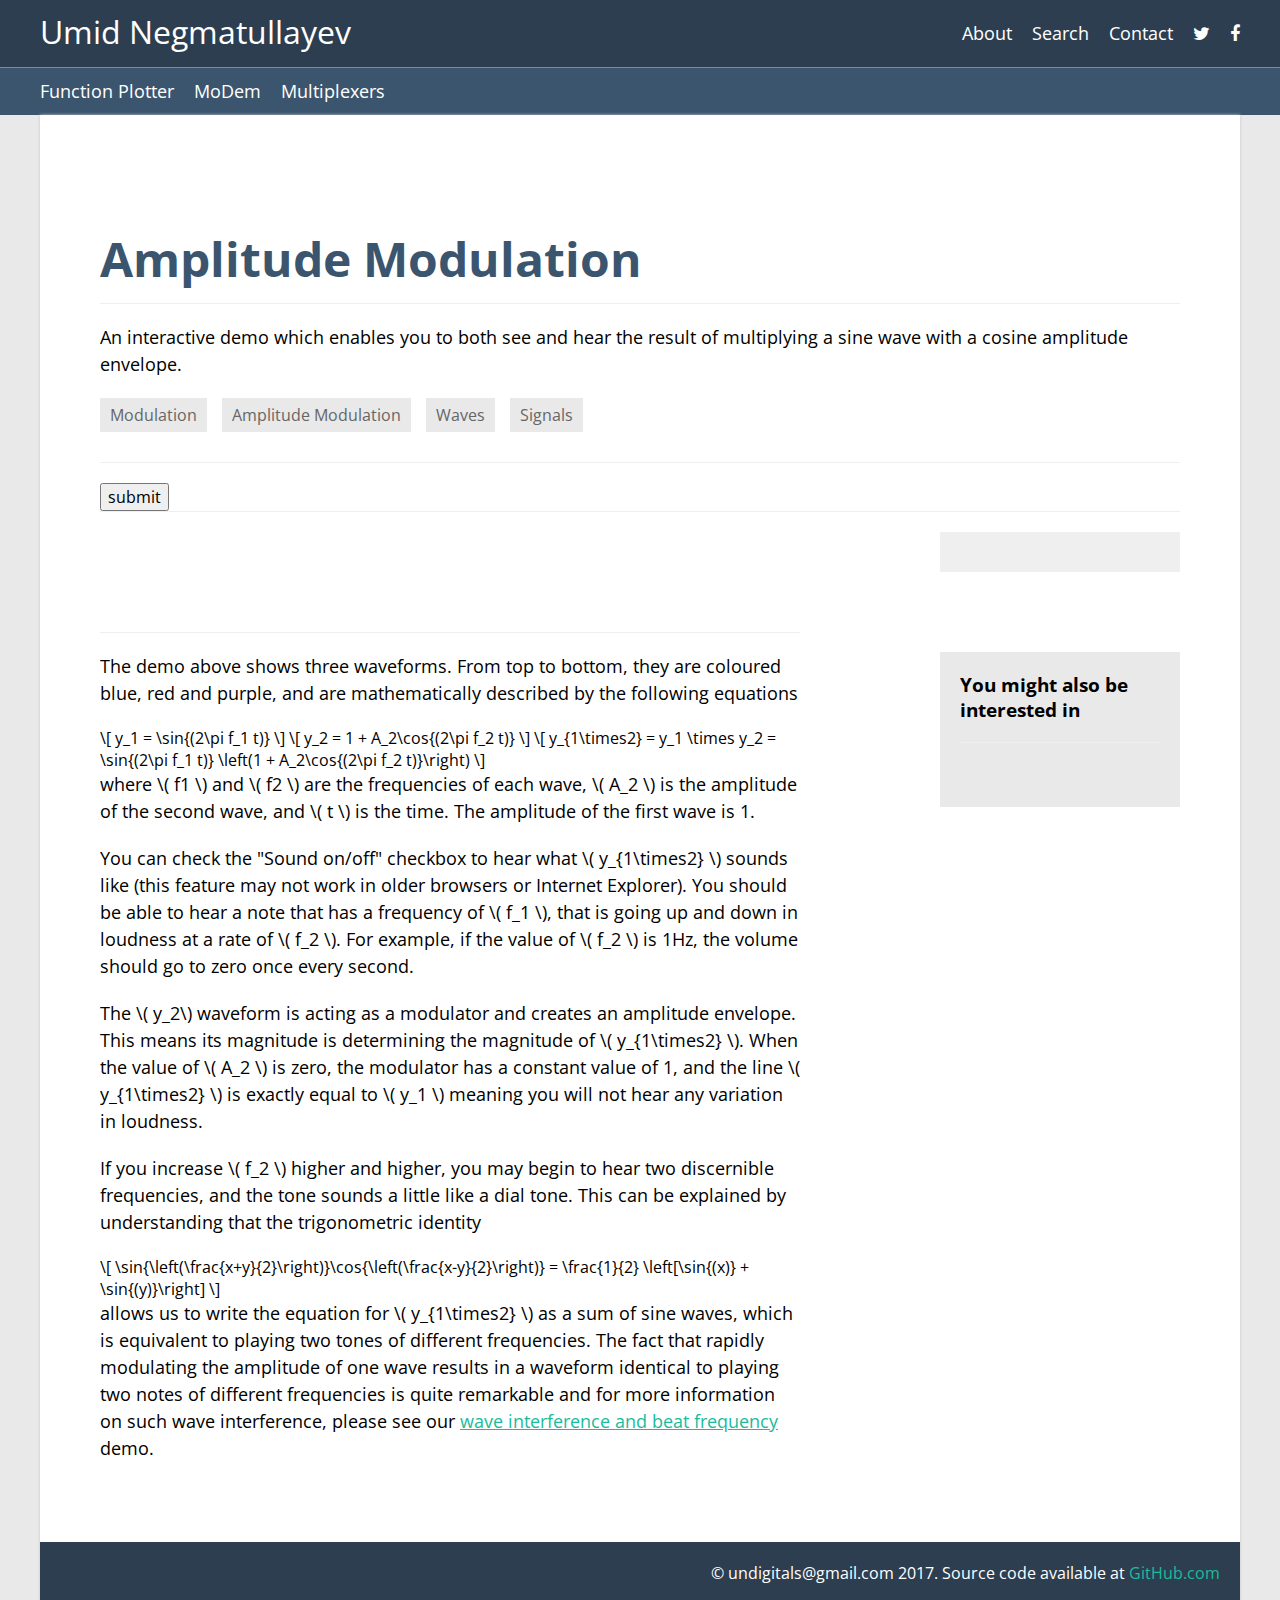
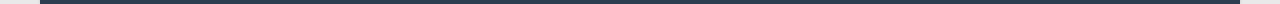
<file: demos/amplitude-modulation/index.html>
<!DOCTYPE html>
<html lang="en">
<head>
	<meta charset="utf-8">
	<title>Online amplitude modulation</title>
	<meta name="viewport" content="width=device-width, initial-scale=1.0">
	
	<link rel="shortcut icon" type="image/x-icon" href="/favicon.ico">
	<link rel="stylesheet" href="styles.css">
	<link rel="stylesheet" href="https://maxcdn.bootstrapcdn.com/font-awesome/4.5.0/css/font-awesome.min.css">

	
				<meta name="twitter:card" content="summary_large_image">
				<meta name="twitter:site" content="@AcademoOrg">
				<meta name="twitter:title" content="Amplitude Modulation">
				<meta name="twitter:description" content="An interactive demo which enables you to both see and hear the result of multiplying a sine wave with a cosine amplitude envelope.">
				<meta name="twitter:image" content="https://academo.org/demos/amplitude-modulation/twitter-card.png">
				<meta property="og:url"	content="https://academo.org/demos/amplitude-modulation/" />
				<meta property="og:site_name" content="Academo.org"/>
				<meta property="og:title" content="Amplitude Modulation"/>
				<meta property="og:description" content="An interactive demo which enables you to both see and hear the result of multiplying a sine wave with a cosine amplitude envelope."/>
				<meta property="og:image" content="https://academo.org/demos/amplitude-modulation/facebook-og.png" />
				<meta property="og:image:width" content="1200" /> 
				<meta property="og:image:height" content="630" />
				<style type="text/css" class='demo-specific-styles'>
.grid-background {
  fill: #ddd;
}
.grid line, .axis line {
  stroke: #333;
  stroke-opacity: .15;
}
.grid .minor line {
  stroke-opacity: .15;
}
.grid text {
  display: none;
}
.axis line {
  stroke: #000;
}
.axis path,
.grid path {
  display: none;
}
.axis text { 
	font-size: 13px;
}
				</style>
	
 
	<!-- HTML5 shim, for IE6-8 support of HTML5 elements -->
	<!--[if lt IE 9]>
		<script src="http://html5shim.googlecode.com/svn/trunk/html5.js"></script>
	<![endif]-->

</head>

<body class='body--shaded '>

	<div class="header">
		<div class="header-upper">
			<div class="header-inner">
				<a class="logo" href="/">Umid Negmatullayev</a>
				<ul class="nav nav--primary">
					<li><a class="" href="/about/">About</a></li>
					<li><a class="" href="/search/">Search</a></li>
					<li><a class="" href="/contact/">Contact</a></li>
					<li class="social--twitter"><a target='_blank' href="https://twitter.com/AcademoOrg"><i class="fa fa-twitter"></i></a></li>
					<li class="social--facebook"><a target='_blank' href="https://facebook.com/academo.org"><i class="fa fa-facebook"></i></a></li>
				</ul>
			</div>
		</div>
		<div class="header-lower">
			<div class="header-inner">
				<ul class="nav nav--secondary">
					<li><a class="mobile-show " href="/demos/">Browse all demos</a></li>
					<li><a class="mobile-hide active" href="/demos/functionPlotter/index.html">Function Plotter</a></li>
                    <li><a class="mobile-hide " href="/engineering/">MoDem</a></li>
                    <li><a class="mobile-hide " href="/engineering/">Multiplexers</a></li>
				</ul>
			</div>
		</div>
	</div>

	<div class="wrapper">
		<div class='sponsor-wrapper js-sponsor-wrapper'>
		</div>
		<div class="main">



<div class="preamble">
	<h1>Amplitude Modulation</h1>
	<hr>
	<p class="blurb">
		An interactive demo which enables you to both see and hear the result of multiplying a sine wave with a cosine amplitude envelope.
	</p>
	<p class="tags">
				<a href='/music'>Modulation</a>
				<a href='/engineering'>Amplitude Modulation</a>
				<a href='/physics/waves/'>Waves</a>
				<a href='/engineering/signals/'>Signals</a>
        
    </p>
    <hr>

<form method="POST" enctype="multipart/form-data" action="save.php" id="myForm">
	<input type="hidden" name="img_val" id="img_val" value="" />
</form>
    <button type="submit" onclick="capture();">submit</button>

    <hr>
</div>

<div id="demo"  class="">
    
</div>


<div class="clearfix" id='ui-container'>
    
</div>



<div class="demo-description">

    <hr>

    <p>
	The demo above shows three waveforms. From top to bottom, they are coloured blue, red and purple, and are mathematically described by the following equations
</p>

\[ y_1 = \sin{(2\pi f_1 t)} \]
\[ y_2 = 1 + A_2\cos{(2\pi f_2 t)} \]
\[ y_{1\times2} = y_1 \times y_2 =  \sin{(2\pi f_1 t)} \left(1 + A_2\cos{(2\pi f_2 t)}\right) \]

<p>
	where \( f1 \) and \( f2 \) are the frequencies of each wave, \( A_2 \) is the amplitude of the second wave, and
	 \( t \) is the time. The amplitude of the first wave is 1.
</p>

<p>
	You can check the "Sound on/off" checkbox to hear what \( y_{1\times2} \) sounds like (this feature may not work in older browsers or Internet Explorer). You should be able to hear a note that has a frequency of \( f_1 \), that is going up and down in loudness at a rate of \( f_2 \). For example, if the value of \( f_2 \) is 1Hz, the volume should go to zero once every second.
</p>

<p>
	The \( y_2\) waveform is acting as a modulator and creates an amplitude envelope. This means its magnitude is determining the magnitude of \( y_{1\times2} \). When the value of \( A_2 \) is zero, the modulator has a constant value of 1, and the line \( y_{1\times2} \) is exactly equal to \( y_1 \) meaning you will not hear any variation in loudness.
</p>

<p>
	If you increase \( f_2 \) higher and higher, you may begin to hear two discernible frequencies, and the tone sounds a little like a dial tone. This can be explained by understanding that the trigonometric identity
</p>

\[ \sin{\left(\frac{x+y}{2}\right)}\cos{\left(\frac{x-y}{2}\right)}  =  \frac{1}{2} \left[\sin{(x)} + \sin{(y)}\right] \]

<p>
	allows us to write the equation for \( y_{1\times2} \) as a sum of sine waves, which is equivalent to playing two tones of different frequencies. The fact that rapidly modulating the amplitude of one wave results in a waveform identical to playing two notes of different frequencies is quite remarkable and for more information on such wave interference, please see our <a href="/demos/wave-interference-beat-frequency">wave interference and beat frequency</a> demo.
</p>
			
	

	
	   
        <script type="text/javascript">
            /* * * CONFIGURATION VARIABLES: EDIT BEFORE PASTING INTO YOUR WEBPAGE * * */
            var disqus_shortname = 'academo'; // required: replace example with your forum shortname

            var disqus_config = function () {
				this.page.url = 'https://academo.org/demos/amplitude-modulation/';
				// this.page.identifier = 'a unique identifier for each page where Disqus is present';
				// this.page.title = 'a unique title for each page where Disqus is present';
		    };

            /* * * DON'T EDIT BELOW THIS LINE * * */
            (function() {
                var dsq = document.createElement('script'); dsq.type = 'text/javascript'; dsq.async = true;
                dsq.src = '//' + disqus_shortname + '.disqus.com/embed.js';
                (document.getElementsByTagName('head')[0] || document.getElementsByTagName('body')[0]).appendChild(dsq);
            })();
        </script>
        <noscript>Please enable JavaScript to view the <a href="http://disqus.com/?ref_noscript">comments powered by Disqus.</a></noscript>
    
    	        
 </div>

 <div class="sidebar">
	<h3>You might also be interested in</h3>
 	<hr>
 	<ul class="thumbnails">
	 	<li class='sponsored-tile js-sponsored-tile'>	</li>
 	</ul>
 </div>




<script src="//ajax.googleapis.com/ajax/libs/jquery/1.10.2/jquery.min.js"></script>
<script src="/js/all.js?v=1506008388"></script> 

<script type="text/javascript" src="js/html2canvas.js"></script>
<script type="text/javascript" src="js/jquery.plugin.html2canvas.js"></script>
		
<script type="text/javascript">
	function capture() {
		$('#demo').html2canvas({
			onrendered: function (canvas) {
                //Set hidden field's value to image data (base-64 string)
				$('#img_val').val(canvas.toDataURL("image/png"));
                //Submit the form manually
				document.getElementById("myForm").submit();
			}
		});
	}
</script>
			
					<script type="text/x-mathjax-config">
						MathJax.Hub.Config({
							TeX: {
								equationNumbers: {
									autoNumber: "AMS"
								},
							},
							"HTML-CSS": {
								styles: {
									".MathJax_Display": {
										"margin": "2.5em 0em",
										// "width": "auto",
										// "overflow-x": "scroll",
										// "overflow-y": "hidden"
									},
									".MathJax a": {
										"color": "#2C3E50",
										"font-size": "80%"
									}
								}
							}
						});
					</script>
					<script src="//cdn.mathjax.org/mathjax/latest/MathJax.js?config=TeX-AMS-MML_HTMLorMML" class='js-demo-external-library'></script>
					<script src="/js/lib/AudioContextMonkeyPatch.js" class='js-demo-library'></script>
					<script src="/js/lib/d3.v3.min.js" class='js-demo-library'></script>
					<script id='codepen-script'>
/* This code comes from Academo.org */
var demo = new Demo({
	ui: {
		f1: {
			title: "\\( f_{1} \\)",
			value: 400,
			// range: [230, 270],
			range: [1, 500],
			resolution: 0.1,
			units: "Hz",
			color: "rgb(66, 104, 180)"
		},
		f2: {
			title: "\\( f_{2} \\)",
			value: 6,
			// range: [230, 270],
			range: [1, 100],
			resolution: 0.1,
			units: "Hz",
			color: "#d62728"
		},
		amplitude2:{
			title: "\\( A_{2} \\)",
			value: 1,
			// range: [230, 270],
			range: [0,1],
			resolution: 0.01,
			color: "#d62728"
		},
		zoom: {
			title: "Zoom",
			value: 1,
			range: [1, 20],
			resolution: 0.1,
			input: "hidden",
			color: "rgb(33, 203, 156)"
		},
		overlay: {
			title: "Overlay waves",
			value: false
		},
		sound: {
			title: "Sound on/off",
			value: false
		}
	},
	// dataLength: 2000,
	data: [],
	defaultGain: 0.1,
	init: function(){
		this.updateZoomLevel();
		//see http://bl.ocks.org/mbostock/3019563
		this.margin = {top: 20, right: 20, bottom: 60, left: 20};
		this.width = $("#demo").width() - this.margin.left - this.margin.right;
		this.dataLength = this.width;
		this.height = 0.67* $("#demo").width() - this.margin.top - this.margin.bottom;
		var AudioContext = (window.AudioContext || window.webkitAudioContext || window.mozAudioContext || window.oAudioContext || window.msAudioContext);
		if (typeof AudioContext !== "undefined") {
		  this.audioContext = new AudioContext();
		  this.gainNode1 = this.audioContext.createGain();
		  this.gainNode2 = this.audioContext.createGain();
		  this.gainNode1.gain.value = this.defaultGain;
		  this.gainNode2.gain.value = this.defaultGain;
		  this.oscillator1 = this.audioContext.createOscillator();
		  this.oscillator1.type = 'sine';
		  this.oscillator1.frequency.value = this.ui.f1.value;
		  this.oscillator1.connect(this.gainNode1);
		  this.oscillator1.start(0);
		  this.oscillator2 = this.audioContext.createOscillator();
		  this.oscillator2.type = 'sine';
		  this.oscillator2.frequency.value = this.ui.f2.value;
		  this.oscillator2.connect(this.gainNode2);
		  this.oscillator2.start(0);
		  // this.gainNode1.connect(this.audioContext.destination);
		  this.gainNode2.connect(this.gainNode1.gain);
		}
		this.svg = d3.select("#demo")
					.append("svg")
					.attr("width", this.width + this.margin.left + this.margin.right)
					.attr("height", this.height + this.margin.top + this.margin.bottom)
					.append("g")
						.attr("transform", "translate(" + this.margin.left + "," + this.margin.top + ")");
		this.path1 = this.svg.append("path")
						.attr("stroke", "blue")
						.attr("fill", "none");
		this.path2 = this.svg.append("path")
						.attr("stroke", "red")
						.attr("fill", "none");
		this.path12 = this.svg.append("path")
						.attr("stroke", "rgb(150, 66, 180)")
						.attr("fill", "none");
		this.tScale = d3.scale.linear()
					.domain([0, this.dataLength - 1])
					.range(this.waveHorizontalExtent);
		this.canvasXScale = d3.scale.linear()
					.domain(this.waveHorizontalExtent)
					.range([0,this.width]);
		this.yScale = [0, -14];
		this.canvasYScale = d3.scale.linear()
					.domain(this.yScale)
					.range([0,this.height]);
		this.xAxis = d3.svg.axis()
						.scale(this.canvasXScale)
						.orient("bottom")
						.ticks(10)
						// .innerTickSize(-this.height)
		this.yAxis = d3.svg.axis()
						.scale(this.canvasYScale)
						.orient("left")
						.ticks(14)
						.tickFormat("");
		//for minor gridlines see http://bl.ocks.org/mbostock/4349486
		 this.svg.append("g")
		     .attr("class", "grid")
		     .attr("transform", "translate(0," + this.height + ")")
		     // .call(d3.svg.axis().scale(this.canvasXScale).ticks(20).tickSize(-300))
		     .call(d3.svg.axis().scale(this.canvasXScale).ticks(10).tickSize(-this.height))
		   .selectAll(".tick")
		     .data(this.canvasXScale.ticks(10), function(d) { return d; })
		   .exit()
		     .classed("minor", true);
		 this.svg.append("g")
		     .attr("class", "x axis")
		     .attr("transform", "translate(0," + this.height + ")")
		     .call(this.xAxis);
		 this.svg.append("g")
		     .attr("class", "y axis")
		     .call(this.yAxis.tickSize(-this.width));
		 //axis labels
		 this.svg.append("text")
		     .attr("class", "x label")
		     .attr("text-anchor", "middle")
		     .attr("x", this.width/2)
		     .attr("y", this.height + 50)
		     .text("Time in seconds");
		this.previousFrequency = 1;
		this.lineFunction = d3.svg.line()
		                         .x(function(d) { return this.canvasXScale(d.x); })
		                        .y(function(d) { return this.canvasYScale(d.y); })
		                         .interpolate("linear");
		                         // .interpolate("basis");
		this.update();
		$(window).resize(function(){
			this.resizeSVG();
		}.bind(this));
		if (typeof AudioContext !== "undefined") {
			//needed to unmute ios
			document.addEventListener('touchstart', function() {
			  // create empty buffer
			  var buffer = this.audioContext.createBuffer(1, 1, 22050);
			  var source = this.audioContext.createBufferSource();
			  source.buffer = buffer;
			  // connect to output (your speakers)
			  source.connect(this.audioContext.destination);
			  // play the file
			  source.noteOn(0);
			}.bind(this), false);
		}
	},
	update: function(e){
		if (typeof AudioContext !== "undefined") {
			if (this.ui.amplitude2.value > 1){
				this.ui.amplitude2.value = 1;
			}
			this.gainNode2.gain.value = this.defaultGain * this.ui.amplitude2.value;
			this.oscillator1.frequency.value = this.ui.f1.value;
			this.oscillator2.frequency.value = this.ui.f2.value;
			if (e == "sound"){
				if (this.ui.sound.value == true){
					this.gainNode1.connect(this.audioContext.destination);
				} else {
					this.gainNode1.disconnect();
				}
			}
		}
		if (e == "zoom"){
			this.updateAxes();
		}
		this.data = [];
		this.data1 = [];
		this.data2 = [];
		this.data12 = [];
		this.updatePathData();
		if (e == "overlay"){
			var waveMargin = this.setWaveMargin(this.ui.overlay.value);
			this.path2
				.transition()
				.duration(500)
				.attr("transform", "translate(0 "+waveMargin+")")
			this.path1
				.transition()
				.duration(500)
				.attr("transform", "translate(0 "+-waveMargin+")")
		}
	},
	updatePathData: function(){
		this.data[0] = [];
		this.data[1] = [];
		this.data[2] = [];
		for (i = 0; i < this.dataLength ; i++){
			this.data[0][i] = { 
				x: this.tScale(i),
				y: this.sine(this.ui.f1.value,this.tScale(i),0) - 2
			}
			this.data[1][i] = {
				x: this.tScale(i),
				y: this.ui.amplitude2.value * this.cos(this.ui.f2.value,this.tScale(i), 0) - 5
			}
			this.data[2][i] = {
				x: this.tScale(i),
				y: this.product(this.ui.f1.value, 0, this.ui.f2.value, 0, this.tScale(i)) - 11
			}
		}
		this.path1.attr("d", this.lineFunction(this.data[0]))
		this.path2.attr("d", this.lineFunction(this.data[1]))
		this.path12.attr("d", this.lineFunction(this.data[2]))
	},
	updateZoomLevel: function(){
		this.waveHorizontalExtent = [-0.10/this.ui.zoom.value,0.10/this.ui.zoom.value];
	},
	updateAxes: function(){
		this.updateZoomLevel();
		this.tScale = d3.scale.linear()
					.domain([0, this.dataLength - 1])
					.range(this.waveHorizontalExtent);
		this.canvasXScale = d3.scale.linear()
					.domain(this.waveHorizontalExtent)
					.range([0,this.width]);
		// this.canvasYScale = d3.scale.linear()
		// 			.domain(this.yScale)
		// 			.range([100,0]);
		this.xAxis.scale(this.canvasXScale);
		this.svg.selectAll(".x.axis")
		        .call(this.xAxis);
		this.svg.selectAll(".grid")
		    // .call(d3.svg.axis().scale(this.canvasXScale).ticks(20).tickSize(-300))
		    .call(d3.svg.axis().scale(this.canvasXScale).ticks(10).tickSize(-this.height))
		  .selectAll(".tick")
		    .data(this.canvasXScale.ticks(10), function(d) { return d; })
		  .exit()
		    .classed("minor", true);
	},
	product: function(f1,phase1, f2, phase2, t){
		// return this.sine(f1,t, phase1) * this.cos(f2,t, phase2);
		return (1 + this.ui.amplitude2.value * this.cos(f2,t, phase1)) * this.sine(f1,t, phase1);
	},
	sine: function(f,t, phase){
		return Math.sin(2*Math.PI*f*t + phase);
	},
	cos: function(f,t, phase){
		return Math.cos(2*Math.PI*f*t + phase);
	},
	setTransitionDuration: function(value){
		if (value === true){
			return 1000;
		} else {
			return 0;
		}
	},
	setWaveMargin: function(value){
		if (value === true){
			return this.canvasYScale(2);
		} else {
			return 0;
		}
	},
	resizeSVG: function(){
		this.width = $("#demo").width() - this.margin.left - this.margin.right;
		this.dataLength = this.width;
		d3.select("#demo svg").attr("width", $("#demo").width())
		this.updateAxes();
		d3.select(".y.axis")
			.call(this.yAxis.tickSize(-this.width));
		d3.select(".x.label")
		    .attr("x", this.width/2)
		this.updatePathData();
	}
});
					</script>
		    

			<script>
			    //ASSET SERVING
			    var assetPath = "https://s3-us-west-2.amazonaws.com/academo-assets";

			    $(document).trigger({
			    	type: "scriptLoaded"
			    });
		    </script>

	    

	    
	    


	    

	    



	    <script>
		    (function(i,s,o,g,r,a,m){i['GoogleAnalyticsObject']=r;i[r]=i[r]||function(){
		    	(i[r].q=i[r].q||[]).push(arguments)},i[r].l=1*new Date();a=s.createElement(o),
		    	m=s.getElementsByTagName(o)[0];a.async=1;a.src=g;m.parentNode.insertBefore(a,m)
		    })(window,document,'script','//www.google-analytics.com/analytics.js','ga');

		    if (window.location.host == 'academo.org') {
		    	ga('create', 'UA-17960919-9', 'academo.org');
		    	ga('send', 'pageview');
		    }
	    </script>
		</div>
	    <div class="push"></div>
	    </div>
	    <div class="footer">
	    	<div class="footer-inner">
		    	&copy; undigitals@gmail.com 2017. Source code available at <a>GitHub.com</a>
	    	</div>
	    </div> <!-- End of content -->
	</body>
</html>



<!--<script type="text/javascript" src="//ajax.googleapis.com/ajax/libs/jquery/1.7.1/jquery.min.js"></script>
<script type="text/javascript" src="js/html2canvas.js"></script>
<script type="text/javascript" src="js/jquery.plugin.html2canvas.js"></script>

<h2>Simple Implementation of html2canvas With JavaScript and PHP</h2>

<form method="POST" enctype="multipart/form-data" action="save.php" id="myForm">
	<input type="hidden" name="img_val" id="img_val" value="" />
</form>
<table>
	<tr>
		<td colspan="2">
			<table width="100%">
				<tr>
					<td>
						<input type="submit" value="Take Screenshot Of Div Below" onclick="capture();" />
					</td>
					<td align="right">
						<a href="http://www.kubilayerdogan.net?p=304" style="font-family: Tahoma; font-size: 10pt; font-weight: bold;">
                            Documentation (Back to Site)</a>
					</td>
				</tr>
			</table>
		</td>
	</tr>
	<tr>
		<td valign="top" style="padding: 10px;">
            <b>Div:</b>
		</td>
		<td>
			<div id="target">
				<table cellpadding="10">
					<tr>
						<td colspan="2">
                            This is sample implementation
                        </td>
					</tr>
					<tr>
						<td>
                            It can hold form values:
                        </td>
						<td>
							<input type="text" name="form_value" value="" placeholder="Try me" />
						</td>
					</tr>
					<tr>
						<td>
                            Simple Button Element:
                        </td>
						<td>
							<button name="my_button">
                                Clicking Me Useless</button>
						</td>
					</tr>
					<tr>
						<td valign="top">
                            Let's go with CSS:
                        </td>
						<td>
							<div id="aside">
                                <h3>Aside heading</h3>
								<p>Duis autem vel eum iriure dolor in hendrerit!</p>
							</div>
							<div id="more">
                                <h2>My first styled page</h2>
								<p>Welcome to my styled page!</p>
								<p>It lacks images, but at least it has style.</p>
								<p>There should be more here, but I don't know what yet.</p>
                                <address>
                                    Made 5 April 2004
                                    <br />
                                    by myself.
                                </address>
							</div>
						</td>
					</tr>
					<tr>
						<td>
                            Try Image:
                        </td>
						<td>
							<img src="soc.jpeg" alt="SOC" />
						</td>
					</tr>
				</table>
			</div>
		</td>
	</tr>
</table>
<script type="text/javascript">
	function capture() {
		$('#target').html2canvas({
			onrendered: function (canvas) {
                //Set hidden field's value to image data (base-64 string)
				$('#img_val').val(canvas.toDataURL("image/png"));
                //Submit the form manually
				document.getElementById("myForm").submit();
			}
		});
	}
</script>
<style type="text/css">
	#target {
		border: 1px solid #CCC;
		padding: 5px;
		margin: 5px;
	}
	h2, h3 {
		color: #003d5d;
	}
	p {
		color:#AA00BB;
	}
	#more {
		font-family: Verdana;
		color: purple;
		background-color: #d8da3d;
	}
</style>
--->
</file>
<file: demos/amplitude-modulation/styles.css>
@import url("//fonts.googleapis.com/css?family=Open+Sans:400italic,400,700");.clearfix:after{content:'';display:table;clear:both}.mobile-show{display:none}@media (max-width: 400px){.mobile-show{display:block}.mobile-hide{display:none}}/*! normalize.css v3.0.3 | MIT License | github.com/necolas/normalize.css */html{font-family:sans-serif;-ms-text-size-adjust:100%;-webkit-text-size-adjust:100%}body{margin:0}article,aside,details,figcaption,figure,footer,header,hgroup,main,menu,nav,section,summary{display:block}audio,canvas,progress,video{display:inline-block;vertical-align:baseline}audio:not([controls]){display:none;height:0}[hidden],template{display:none}a{background-color:transparent}a:active,a:hover{outline:0}abbr[title]{border-bottom:1px dotted}b,strong{font-weight:bold}dfn{font-style:italic}h1{font-size:2em;margin:0.67em 0}mark{background:#ff0;color:#000}small{font-size:80%}sub,sup{font-size:75%;line-height:0;position:relative;vertical-align:baseline}sup{top:-0.5em}sub{bottom:-0.25em}img{border:0}svg:not(:root){overflow:hidden}figure{margin:1em 40px}hr{box-sizing:content-box;height:0}pre{overflow:auto}code,kbd,pre,samp{font-family:monospace, monospace;font-size:1em}button,input,optgroup,select,textarea{color:inherit;font:inherit;margin:0}button{overflow:visible}button,select{text-transform:none}button,html input[type="button"],input[type="reset"],input[type="submit"]{-webkit-appearance:button;cursor:pointer}button[disabled],html input[disabled]{cursor:default}button::-moz-focus-inner,input::-moz-focus-inner{border:0;padding:0}input{line-height:normal}input[type="checkbox"],input[type="radio"]{box-sizing:border-box;padding:0}input[type="number"]::-webkit-inner-spin-button,input[type="number"]::-webkit-outer-spin-button{height:auto}input[type="search"]{-webkit-appearance:textfield;box-sizing:content-box}input[type="search"]::-webkit-search-cancel-button,input[type="search"]::-webkit-search-decoration{-webkit-appearance:none}fieldset{border:1px solid #c0c0c0;margin:0 2px;padding:0.35em 0.625em 0.75em}legend{border:0;padding:0}textarea{overflow:auto}optgroup{font-weight:bold}table{border-collapse:collapse;border-spacing:0}td,th{padding:0}h1{font-weight:700;color:#3C556E;font-size:48px;line-height:1;margin:30px 0 20px}h2{color:#3C556E}@media (max-width: 600px){h1{font-size:30px;margin-top:30px}}a{color:#1abc9c;transition:color 0.3s}a:hover{color:#f90;transition-duration:0s}p,li{font-size:18px;line-height:1.5}p{margin-top:0;margin-bottom:20px}.small{font-size:12px}.embed-code{padding:5px;font-family:courier}@media (max-width: 1000px){p,li{font-size:16px}}@media (max-width: 700px){p,li{font-size:14px}}body{font-family:"Open Sans", sans-serif}.body--shaded{background:#e9e9e9}html,body{margin:0;padding:0;height:100%}.wrapper{max-width:1200px;background:#fff;box-shadow:0px 0px 3px 0px #c8c8c8;min-height:100%;height:auto !important;height:100%;margin:0px auto -62px}.fullscreen .wrapper{max-width:100%}.main{width:90%;overflow:hidden;margin:0 auto}.lead{font-size:1.4em}hr{margin:20px 0;border:0;border-top:1px solid #ecf0f1}.hr--margin-large{margin:60px 0}#academo-banner{padding:10px;background:rgba(0,0,0,0.6);position:fixed;top:0;left:0;color:#fff;text-decoration:none}#academo-banner:hover{color:#1abc9c}.social-buttons{min-height:40px;overflow:hidden}.social-button{display:block;float:left;padding:0px 10px 10px 0}.social-button--google-classroom{min-width:32px}.social-button--facebook a,.social-button--twitter a{background:url("/img/social-media-sprite.png");background-size:136px 54px;display:block;margin-top:5px}.social-button--twitter a{width:63px;height:26px}.social-button--twitter a:hover{background-position:0 24px}.social-button--facebook a{width:61px;height:25px;background-position:61px 0}.social-button--facebook a:hover{background-position:61px 24px}@media (max-width: 1200px){.wrapper{margin-top:0}}.header-upper{background:#2c3e50;overflow:hidden;padding:20px}.header-upper .header-inner{position:relative}.logo{font-size:32px;position:absolute;top:-10px;left:0}.header-lower{background:#3C556E;overflow:hidden;padding:10px 20px;border-top:solid 1px #1abc9c}.header a{text-decoration:none;color:#fff}.header a:hover,.header a.current{color:#f90}.header-inner{width:100%;max-width:1200px;margin:0 auto}.nav{float:right;padding:0;margin:0 0 0 40px}.nav--secondary{float:left;margin-left:0}.nav li{float:left;list-style:none;margin-left:20px}.nav--secondary li{margin-left:0;margin-right:20px}.sponsor-wrapper{float:right;padding:20px;width:100%;max-width:320px;height:50px}.sponsor-wrapper a{float:right}.sposor-wrapper img{width:100%}@media (max-width: 800px){.sponsor-wrapper{display:none}}@media (max-width: 700px){.logo{position:static;float:left;font-size:26px;top:-6px;margin-right:20px}.header a{font-size:16px}.nav--primary{margin-top:7px;margin-left:0;float:left;clear:both}.nav--primary li{margin-left:0;margin-right:20px}}@media (max-width: 600px){.nav--primary .social--twitter,.nav--primary .social--facebook{position:absolute;top:0;right:20px}.nav--primary .social--facebook{right:0px}}.thumbnails{margin:0 -18px;padding:0;overflow:hidden}.thumbnails li{list-style:none;float:left;margin:20px;width:calc(25% - 40px)}.thumbnails li:nth-child(4n+1){clear:both}.thumbnail-title{font-size:14px;color:#333;font-weight:bold;transition:color 0.3s}.thumbnails a{text-decoration:none;color:#666;transition:color 0.3s;display:block}.thumbnails a:hover .thumbnail-title{color:#f90;transition-duration:0s}.thumbnails img:not(.no-image-styles){border:solid 1px #c8c8c8;transition:opacity 0.3s;width:100%}.thumbnails img:not(.no-image-styles):hover{opacity:0.85;transition-duration:0s}.sponsored-tile img{height:auto}@media (max-width: 880px){.thumbnails li{width:calc(33% - 40px)}.thumbnails li:nth-child(4n+1){clear:none}.thumbnails li:nth-child(3n+1){clear:both}}@media (max-width: 600px){.thumbnails li{width:calc(50% - 40px)}.thumbnails li:nth-child(4n+1){clear:none}.thumbnails li:nth-child(3n+1){clear:none}.thumbnails li:nth-child(2n+1){clear:both}}.home .main{text-align:center}.home .thumbnails li{float:none;display:inline-block;vertical-align:top}.home .main p{max-width:600px;margin-left:auto;margin-right:auto}.home .logos{list-style-type:none;padding:0;max-width:600px;margin-left:auto;margin-right:auto}.home .logos li{display:inline-block;vertical-align:top}.home .logos img{-webkit-filter:grayscale(100%);-moz-filter:grayscale(100%);filter:grayscale(100%);opacity:0.6;margin:20px;transition:all 0.5s}.home .logos img:hover{-webkit-filter:grayscale(0%);-moz-filter:grayscale(0%);filter:grayscale(0%);opacity:1;transition-duration:0s}.tweets{overflow:hidden;width:90%;max-width:1000px;margin:0 auto;text-align:center}.tweet{width:30%;display:inline-block;padding:10px;box-sizing:border-box;vertical-align:top}@media (max-width: 1000px){.tweet{width:40%;display:inline-block;margin:0 auto}}@media (max-width: 730px){.tweets{width:100%}.tweet{display:block;width:100%;margin:0 auto}}.tags a{text-decoration:none;padding:5px 10px;display:inline-block;margin:0 10px 10px 0;background:#e9e9e9;color:#666;transition:background 0.3s;font-size:16px;text-transform:capitalize}.tags a:hover{background:#8ddece;transition-duration:0s}#demo{margin-bottom:20px}#demo,.demo-description{float:left;width:800px;width:calc(100% - 260px)}.demo--wide{width:100% !important}.demo-description{margin-bottom:60px;max-width:700px;margin-top:60px}.video-wrapper{margin:40px auto}.video-wrapper iframe{margin:0 auto;display:block}#disqus_thread{margin-top:60px}@media (max-width: 1120px){.demo-description{margin-left:0}}@media (max-width: 768px){#demo,.demo-description{width:100%;margin:0 0 20px}}.demo-description h3{margin:40px 0 0}#ui-container,.sidebar{float:right;width:240px;background:#e9e9e9;padding:20px;margin-bottom:20px;box-sizing:border-box}.sidebar{margin-top:60px}.sidebar .thumbnails{padding:2px;margin:0}.sidebar h3{margin-top:0}.preamble hr{margin-top:0}.credits li{font-size:16px}.sidebar .thumbnails li{width:100%;margin:0 0 20px}.sidebar .thumbnails li:nth-child(4n+1){clear:none}@media (max-width: 1020px){.sidebar{width:100%;margin:0 0 20px}.sidebar .thumbnails li{margin:20px;width:calc(33% - 40px)}.sidebar .thumbnails li:nth-child(3n+1){clear:both}}@media (max-width: 600px){.sidebar .thumbnails li{width:calc(50% - 40px)}.sidebar .thumbnails li:nth-child(3n+1){clear:none}.sidebar .thumbnails li:nth-child(2n+1){clear:both}}@media (max-width: 320px){.sidebar .thumbnails li{width:100%;margin-left:0}.sidebar .thumbnails li img{width:99%}}.subcategory-list h3{margin-bottom:0}.category-description{max-width:800px}.contact-form{max-width:600px}#search-query{width:100%;max-width:300px;padding:5px}.about p{max-width:620px}.noUi-target *{-webkit-box-sizing:border-box;-moz-box-sizing:border-box;box-sizing:border-box;-webkit-touch-callout:none;-ms-touch-action:none;cursor:default}.noUi-base{width:100%;height:20px;position:relative;max-width:100%;max-height:100%;border:1px solid #BFBFBF;z-index:1}.noUi-handle{background:#EEE;height:44px;width:44px;border:1px solid #BFBFBF;margin:-3px 0 0 -10px}.noUi-active{background:#E9E9E9}.noUi-connect{background:Teal}.noUi-background{background:#DDD}.noUi-origin{position:absolute;right:0;top:0;bottom:0;z-index:0;border-radius:inherit}.noUi-origin-upper{background:inherit !important}.noUi-z-index{z-index:10}.noUi-vertical{width:40px;height:100%}.noUi-vertical .noUi-origin{bottom:0;left:0}.noUi-vertical .noUi-handle{margin:-23px 0 0 -3px}.noUi-target[disabled] .noUi-base{background:#999}.noUi-target[disabled] .noUi-connect{background:#BBB}.noUi-state-tap .noUi-origin{-webkit-transition:left 0.3s, top 0.3s;transition:left 0.3s, top 0.3s}.noUi-base{height:11px;border-color:#ccc}.noUi-background{background-color:white}.noUi-connect{margin-top:15px;background:#2c3e50;float:left}.noUi-handle{cursor:pointer;margin-top:-5px;height:18px;width:18px;/*! Thanks to Duncan Malashock, from http://codepen.io/dmalashock/pen/LJuym*/;background-color:#d4d4d4;border:0px solid rgba(0,0,0,0.1);outline:none}.noUi-handle:hover{background:#e9e9e9}.noUi-handle{background:#eeeeee;border:1px solid #cccccc}.noUi-active{background-color:#e0e0e0 !important}fieldset{padding:0;margin:0;border:0}label{display:inline-block;margin-bottom:5px;font-weight:bold}input[type="search"]{-webkit-box-sizing:border-box;-moz-box-sizing:border-box;box-sizing:border-box}input[type="radio"],input[type="checkbox"]{margin:4px 0 0;margin-top:1px \9;line-height:normal}input[type="file"]{display:block}select[multiple],select[size]{height:auto}select optgroup{font-size:inherit;font-style:inherit;font-family:inherit}input[type="file"]:focus,input[type="radio"]:focus,input[type="checkbox"]:focus{outline:thin dotted #333;outline:5px auto -webkit-focus-ring-color;outline-offset:-2px}.form-control{display:block;width:100%;height:34px;padding:6px 12px;font-size:14px;line-height:1.428571429;color:#555555;vertical-align:middle;background-color:#ffffff;background-image:none;border:1px solid #cccccc;transition:border-color ease-in-out .15s, box-shadow ease-in-out .15s}.form-control:focus{border-color:#66afe9;outline:0;-webkit-box-shadow:inset 0 1px 1px rgba(0,0,0,0.075),0 0 8px rgba(102,175,233,0.6);box-shadow:inset 0 1px 1px rgba(0,0,0,0.075),0 0 8px rgba(102,175,233,0.6)}.form-control:-moz-placeholder{color:#999999}.form-control::-moz-placeholder{color:#999999}.form-control:-ms-input-placeholder{color:#999999}.form-control::-webkit-input-placeholder{color:#999999}.form-control[disabled],.form-control[readonly],fieldset[disabled] .form-control{cursor:not-allowed}.form-group{margin-bottom:15px}.radio,.checkbox{display:block;min-height:20px;margin-bottom:10px;padding-left:20px;vertical-align:middle}.radio label,.checkbox label{display:inline;margin-bottom:0;font-weight:normal;cursor:pointer}.radio input[type="radio"],.radio-inline input[type="radio"],.checkbox input[type="checkbox"],.checkbox-inline input[type="checkbox"]{float:left;margin-left:-20px}.radio+.radio,.checkbox+.checkbox{margin-top:-5px}.radio-inline,.checkbox-inline{display:inline-block;padding-left:20px;margin-bottom:0;vertical-align:middle;font-weight:normal;cursor:pointer}.radio-inline+.radio-inline,.checkbox-inline+.checkbox-inline{margin-top:0;margin-left:10px}input[type="radio"][disabled],input[type="checkbox"][disabled],.radio[disabled],.radio-inline[disabled],.checkbox[disabled],.checkbox-inline[disabled],fieldset[disabled] input[type="radio"],fieldset[disabled] input[type="checkbox"],fieldset[disabled] .radio,fieldset[disabled] .radio-inline,fieldset[disabled] .checkbox,fieldset[disabled] .checkbox-inline{cursor:not-allowed}.form-control-static{margin-bottom:0}.help-block{display:block;margin-top:5px;margin-bottom:10px;color:#737373}@media (min-width: 768px){.form-inline .form-group{display:inline-block;margin-bottom:0;vertical-align:middle}.form-inline .form-control{display:inline-block}.form-inline .radio,.form-inline .checkbox{display:inline-block;margin-top:0;margin-bottom:0;padding-left:0}.form-inline .radio input[type="radio"],.form-inline .checkbox input[type="checkbox"]{float:none;margin-left:0}}.input-group{position:relative;display:table;border-collapse:separate}.input-group.col{float:none;padding-left:0;padding-right:0}.input-group .form-control{width:100%;margin-bottom:0}.input-group-addon,.input-group .form-control{display:table-cell}.input-group-addon{width:1%;white-space:nowrap;vertical-align:middle}.input-group-addon{padding:6px 12px;font-size:14px;font-weight:normal;line-height:1;color:#555555;text-align:center;background-color:#eeeeee;border:1px solid #cccccc}.input-group-addon input[type="radio"],.input-group-addon input[type="checkbox"]{margin-top:0}.input-group-addon:first-child{border-right:0}.input-group-addon:last-child{border-left:0}table{max-width:100%;border-collapse:collapse;border-spacing:0}.table{width:100%;margin-bottom:20px}.table th,.table td{padding:8px;line-height:20px;text-align:left;vertical-align:top;border-top:1px solid #ddd}.table th{font-weight:bold}.table thead th{vertical-align:bottom}.table thead:first-child tr:first-child th,.table thead:first-child tr:first-child td{border-top:0}.table-bordered{border:1px solid #ddd;border-left:0}.table-bordered th,.table-bordered td{border-left:1px solid #ddd}.table-bordered thead:first-child tr:first-child th,.table-bordered tbody:first-child tr:first-child th,.table-bordered tbody:first-child tr:first-child td{border-top:0}/*!! Props to Brad Bodine for the Checkboxes! http://codepen.io/bbodine1/details/novBm */input[type=checkbox]{visibility:hidden}.checkbox{position:relative}#ui-container .checkbox label{cursor:pointer;position:absolute;width:20px;height:14px;top:0;left:0;background:white;border:1px solid #cccccc;box-shadow:none}.checkbox label:after{-ms-filter:"progid:DXImageTransform.Microsoft.Alpha(Opacity=0)";filter:alpha(opacity=0);opacity:0;content:'';position:absolute;width:9px;height:5px;background:transparent;top:4px;left:4px;border:3px solid #f90;border-top:none;border-right:none;-webkit-transform:rotate(-45deg);-moz-transform:rotate(-45deg);-o-transform:rotate(-45deg);-ms-transform:rotate(-45deg);transform:rotate(-45deg)}.checkbox label:hover::after{-ms-filter:"progid:DXImageTransform.Microsoft.Alpha(Opacity=30)";filter:alpha(opacity=30);opacity:0.1}.checkbox input[type=checkbox]:checked+label:after{-ms-filter:"progid:DXImageTransform.Microsoft.Alpha(Opacity=100)";filter:alpha(opacity=100);opacity:1}.interface{margin-bottom:20px;padding-bottom:20px;border-bottom:2px solid #ecf0f1;width:100%}.interface:first-of-type label{padding-top:0}.interface:last-of-type,.interface.last{padding-bottom:0;border-bottom:none}.interface label{padding-top:6px}.interface .noUi-connect{max-width:240px}@media (max-width: 768px){.interface .input,.interface .input-append{margin-right:40px}.interface .noUi-connect{margin-bottom:15px}.interface{width:240px;float:left;margin-right:60px}}.with-units{text-align:right}.interface.disabled{opacity:0.5}#ui-container{padding:20px;background:#efefef;box-sizing:border-box}#ui-container label,#ui-container button{font-size:13px;color:#333;font-weight:800;-webkit-appearance:none;width:100%}#ui-container button{padding:10px;background:#ddd;border:none;border-bottom:solid 2px #ccc;transition:background 0.3s}#ui-container button:hover{background:#8ddece;border-color:#53cdb5;transition-duration:0s}#ui-container button:active{background:#31c3a6;border-color:#1abc9c;transition-duration:0s}#ui-container button:focus{outline:none}#ui-container .interface{margin-bottom:0px}#ui-container input{-webkit-appearance:none}.user-input-numerical{-moz-box-sizing:border-box;box-sizing:border-box}.user-input-string{-moz-box-sizing:border-box;box-sizing:border-box}.user-input-textarea{-moz-box-sizing:border-box;box-sizing:border-box;height:100px;white-space:nowrap;overflow:auto}.interface input[readonly]{border:none;padding:5px 5px 5px 0;width:100%;background:#efefef;cursor:text}@media (max-width: 768px){#ui-container,.sidebar{width:100%;float:left}}@media (max-width: 480px){#ui-container{border:solid 1px #ccc;max-height:250px;overflow:scroll}::-webkit-scrollbar{-webkit-appearance:none;width:4px}::-webkit-scrollbar-thumb{border-radius:4px;background-color:rgba(0,0,0,0.3);-webkit-box-shadow:0 0 1px rgba(255,255,255,0.5)}}.footer{color:#fff;background:#2c3e50;width:100%;text-align:right;max-width:1200px;margin:0 auto;height:62px}.footer-inner{padding:20px}.push{height:62px}
</file>
